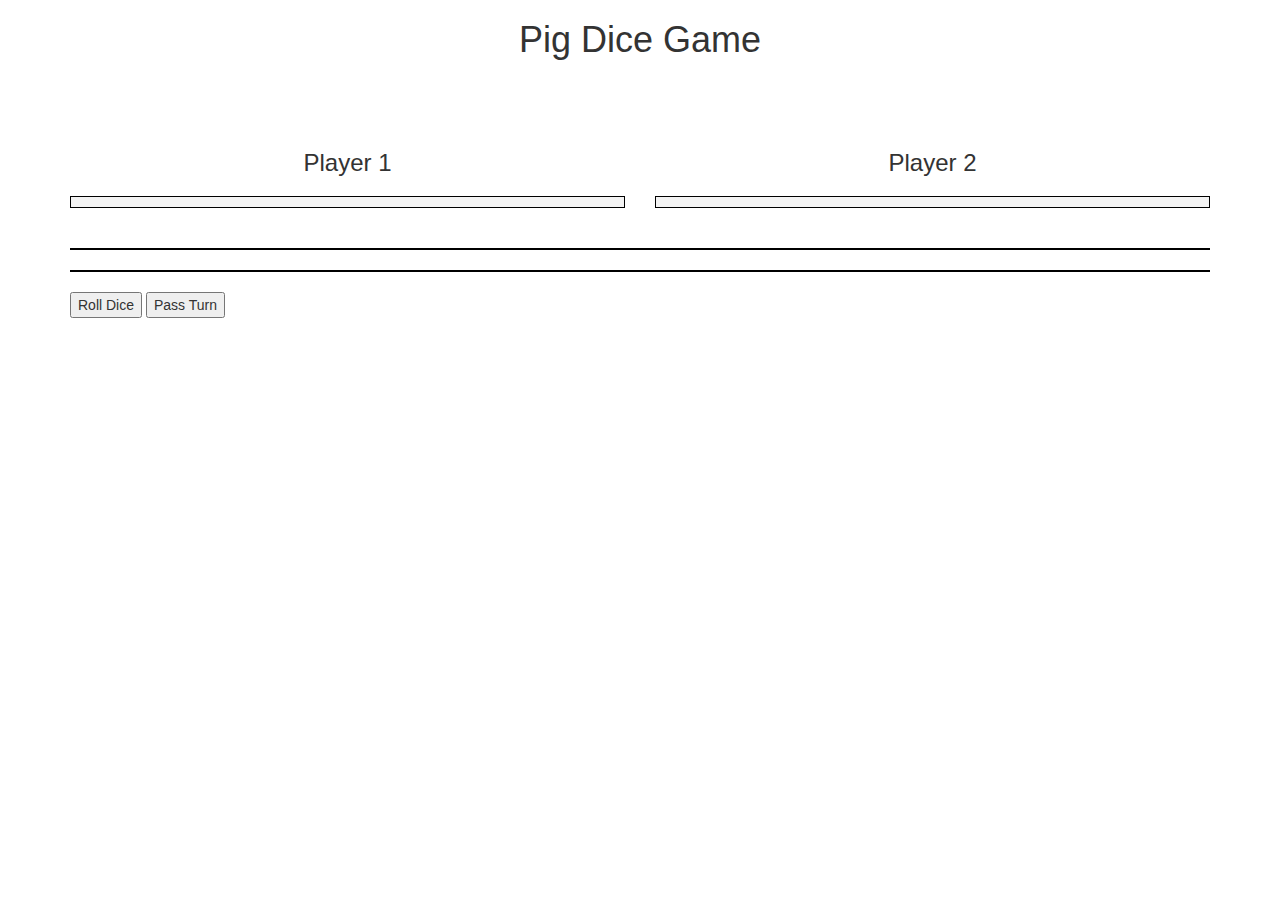
<file: index.html>
<!DOCTYPE html>
<html>
  <head>
    <link href="css/bootstrap.css" rel="stylesheet" type="text/css">
    <link href="css/styles.css" rel="stylesheet" type="text/css">
    <script src="js/jquery-3.2.1.js"></script>
    <script src="js/scripts.js"></script>
    <title>Pig Dice Game</title>
  </head>
  <body>
    <div class="container">
      <h1>Pig Dice Game</h1>
      <div class="row">
        <div class="col-md-6">
          <h3>Player 1</h3>
          <div id="result1">
            <ul id ="p1addition">
            </ul>
          </div>
        </div>
        <div class="col-md-6">
          <h3>Player 2</h3>
          <div id="result2">
            <ul id ="p2addition">
            </ul>

          </div>
        </div>
      </div>
      <div class="row">
        <div class="col-md-12">
          <div id="point">

          </div>
          <div id="dice">

          </div>

          <button type="button" name="button" id="roll">Roll Dice</button>
          <button type="button" name="button" id="pass">Pass Turn</button>
        </div>
      </div>

    </div>
  </body>
</html>
</file>
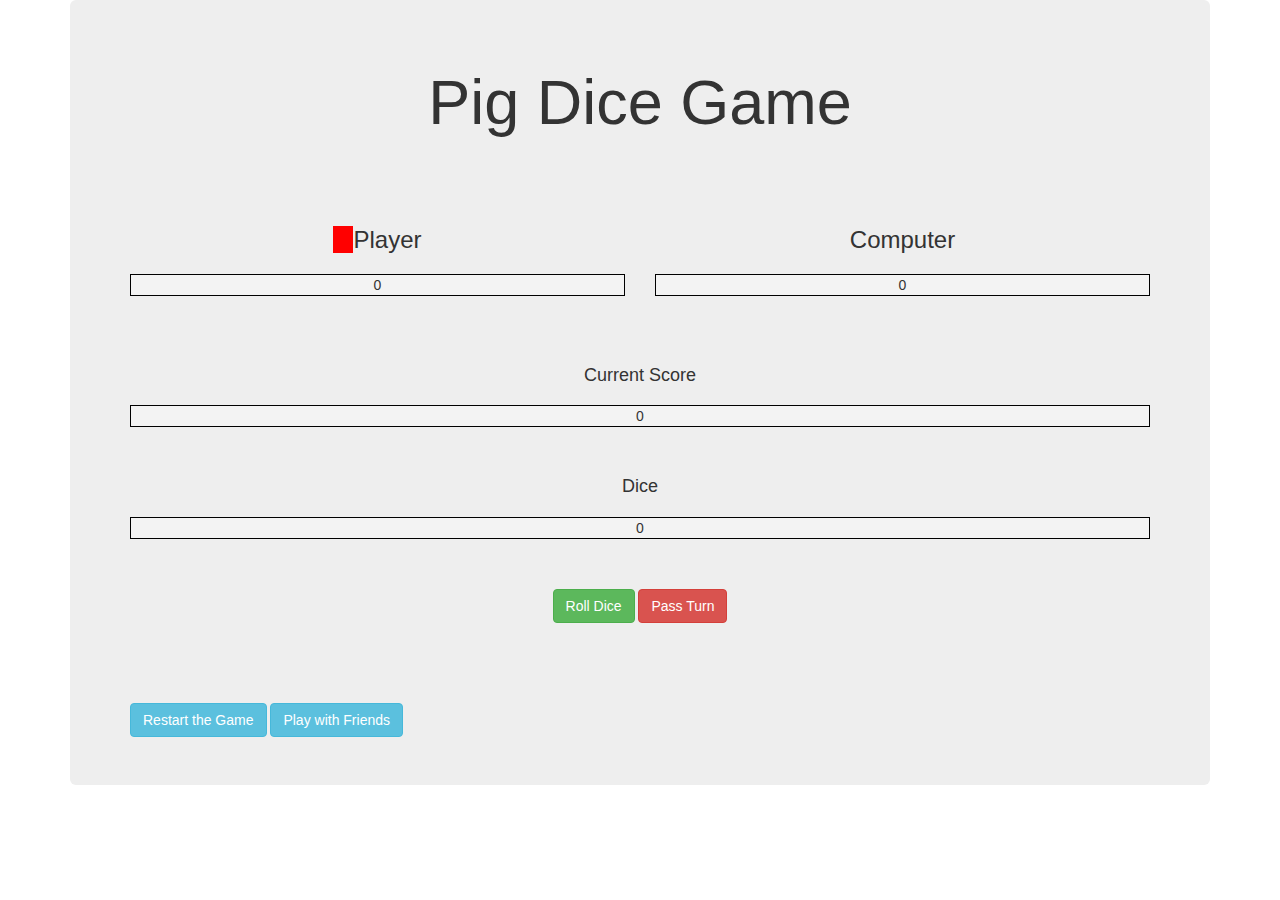
<file: computer.html>
<!DOCTYPE html>
<html>
  <head>
    <link href="css/bootstrap.css" rel="stylesheet" type="text/css">
    <link href="css/styles.css" rel="stylesheet" type="text/css">
    <script src="js/jquery-3.2.1.js"></script>
    <script src="js/computer.js"></script>
    <title>Pig Dice Game</title>
  </head>
  <body>
    <div class="container">
      <div class="jumbotron">
      <h1>Pig Dice Game</h1>
      <div class="row">
        <div class="col-md-6">
          <h3><span id="turn1"></span>Player</h3>
          <div id="result1">

          </div>
        </div>
        <div class="col-md-6">
          <h3><span id="turn2"></span>Computer</h3>
          <div id="result2">

          </div>
        </div>
      </div>
      <br><br>
      <div class="row">
        <div class="col-md-12">
          <h4>Current Score</h4>
          <div id="point">

          </div>
          <br>
          <h4>Dice</h4>
          <div id="dice">

          </div>

          <div id="button">
            <button type="button" id="roll" class="btn btn-success">Roll Dice</button>
            <button type="button" id="pass" class="btn btn-danger">Pass Turn</button>
          </div>

          <br><br><br><br>
          <button type="button" id="restart" class="btn btn-info">Restart the Game</button>
          <button type="button" id="bot" class="btn btn-info" onclick="location.href='index.html';">Play with Friends</button>
        </div>
      </div>
    </div>
    </div>
  </body>
</html>
</file>
<file: css/styles.css>
h1, h3, h4{
  text-align: center;
}
h1{
  margin-bottom: 70px;
}

#turn1, #turn2{
  border-left: 20px solid red;
}

#turn2{
  display:none;
}

#point, #result1, #result2, #dice{
  background-color:#f3f3f3;
  text-align: center;
  border:1px solid black;
  margin-top: 20px;
  margin-bottom: 20px;
}

#button{
  display: block;
  margin: 0 auto;
  text-align: center;
  margin-top: 50px;
}

button#button{
  margin-left: 25px;
  margin-right: 25px;
}
</file>
